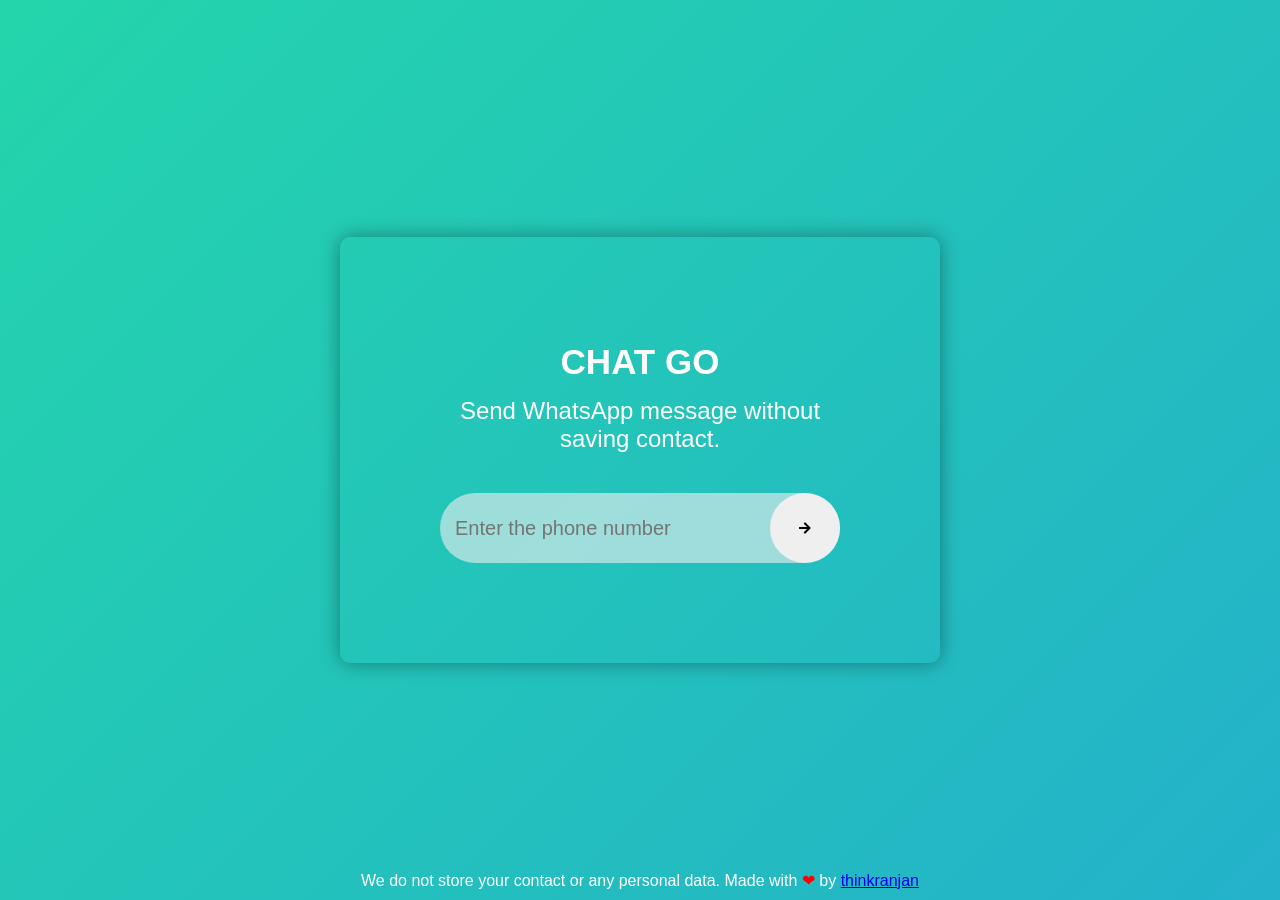
<file: index.html>
<!DOCTYPE html>
<html lang="en">

<head>
  <meta charset="UTF-8" />
  <meta http-equiv="X-UA-Compatible" content="IE=edge">
  <meta name="viewport" content="width=device-width, initial-scale=1.0">
  <title>Chat Go</title>
  <link rel="icon" type="image/png" href="favicon.png" />
  <link rel="manifest" href="/manifest.json">
  <link rel="stylesheet" href="https://cdnjs.cloudflare.com/ajax/libs/font-awesome/5.11.2/css/all.css" />
  <!-- <link rel="stylesheet" href="style.css" /> -->
  <style>
    * {
      margin: 0;
      padding: 0;
      box-sizing: border-box;
      font-family: "Open Sans", sans-serif;
    }

    /* body {
    background: #786fa6;
    height: 100vh;
    display: flex;
    align-items: center;
    justify-content: center;
  } */

    body {
      background: linear-gradient(-45deg, #ee7752, #e73c7e, #23a6d5, #23d5ab);
      background-size: 400% 400%;
      animation: gradient 15s ease infinite;
      height: 100vh;
      display: flex;
      align-items: center;
      justify-content: center;
    }

    @keyframes gradient {
      0% {
        background-position: 0% 50%;
      }

      50% {
        background-position: 100% 50%;
      }

      100% {
        background-position: 0% 50%;
      }
    }

    .newsletter {
      /* background: linear-gradient(125deg, #778beb, #f8a5c2); */
      background: transparent;
      width: 600px;

      padding: 100px;
      text-align: center;
      box-shadow: 0 0 20px #00000060;
      border-radius: 10px;
    }

    .newsletter h1 {
      text-transform: uppercase;
      color: #fff;
      font-size: 35px;
      line-height: 50px;
    }

    .newsletter h1 span {
      display: block;
      font-size: 30px;
    }

    .newsletter p {
      color: #fff;
      font-size: 24px;
      margin: 10px 0;
    }

    .txtb {
      width: 100%;
      height: 70px;
      background: #f1f1f199;
      border-radius: 40px;
      position: relative;
      margin-top: 40px;
    }

    .txtb input {
      width: 100%;
      height: 70px;
      border-radius: 40px;
      border: 0;
      background: none;
      padding: 0 15px;
      outline: none;
      font-size: 20px;
    }

    .txtb button {
      /* background: rgb(230, 230, 230); */
      /* border-color: black; */
      border: 0;
      width: 70px;
      height: 70px;
      border-radius: 50%;
      position: absolute;
      right: 0px;
      /* top: 10px; */
      outline: none;
      cursor: pointer;
      color: rgb(0, 0, 0);
      transition: 0.3s linear;
    }

    .txtb button:hover {
      opacity: 0.5;
    }

    .footer {
      position: fixed;
      left: 0;
      bottom: 0;
      width: 100%;
      background-color: transparent;
      color: white;
      text-align: center;
    }

    @media only screen and (max-width: 600px) {
      .newsletter {
        /* background: linear-gradient(125deg, #778beb, #f8a5c2); */
        background: transparent;
        width: 350px;
        height: 350px;
        padding: 200px;
        text-align: center;
        box-shadow: 0 0 20px #00000060;
        border-radius: 10px;
        padding: 40px;
      }
      .txtb input {
        width: 100%;
        height: 70px;
        border-radius: 40px;
        border: 0;
        background: none;
        padding: 0 15px;
        outline: none;
        font-size: 16px;
    }
    .newsletter p {
      color: #fff;
      font-size: 14px;
      margin: 15px 0;
  }
  .newsletter h1 {
    text-transform: uppercase;
    color: #fff;
    font-size: 32px;
}
.footer {
  position: fixed;
  left: 0;
  bottom: 0;
  width: 100%;
  background-color: transparent;
  color: white;
  text-align: center;
}
    }
  </style>
</head>

<body>
  <div class="newsletter">
    <h1>Chat Go</h1>

    <p>Send WhatsApp message without saving contact.</p>

    <div class="txtb">
      <input type="text" placeholder="Enter the phone number" name="comments" id="comment" />
      <button type="button" onclick="clickyClick()">
        <i class="fas fa-arrow-right"></i>
      </button>
    </div>
  </div>
  <div class="footer">
    <p style="padding: 10px">
      We do not store your contact or any personal data. Made with
      <span style="color: red">❤ </span>by
      <a href="https://appopener.com/web/kf01u8bvs">thinkranjan</a>
    </p>
  </div>
  <!-- partial -->
  <!-- <script src="script.js" type="text/javascript"></script> -->
  <script>
    function clickyClick() {
      url = "http://wa.me/91" + document.getElementById("comment").value;
      window.open(url, "_blank");
    }
    if ('serviceWorker' in navigator) {
      console.log("Will the service worker register?");
      navigator.serviceWorker.register('service-worker.js')
        .then(function(reg){
          console.log("Yes, it did.");
       }).catch(function(err) {
          console.log("No it didn't. This happened:", err)
      });
   }
  </script>
  <!-- Global site tag (gtag.js) - Google Analytics -->
<!-- <script async src="https://www.googletagmanager.com/gtag/js?id=GA_MEASUREMENT_ID"></script>
<script>
  window.dataLayer = window.dataLayer || [];
  function gtag(){window.dataLayer.push(arguments);}
  gtag('js', new Date());

  gtag('config', 'G-PC3ZSQK3Z4');
</script> -->
</body>

</html>
</file>
